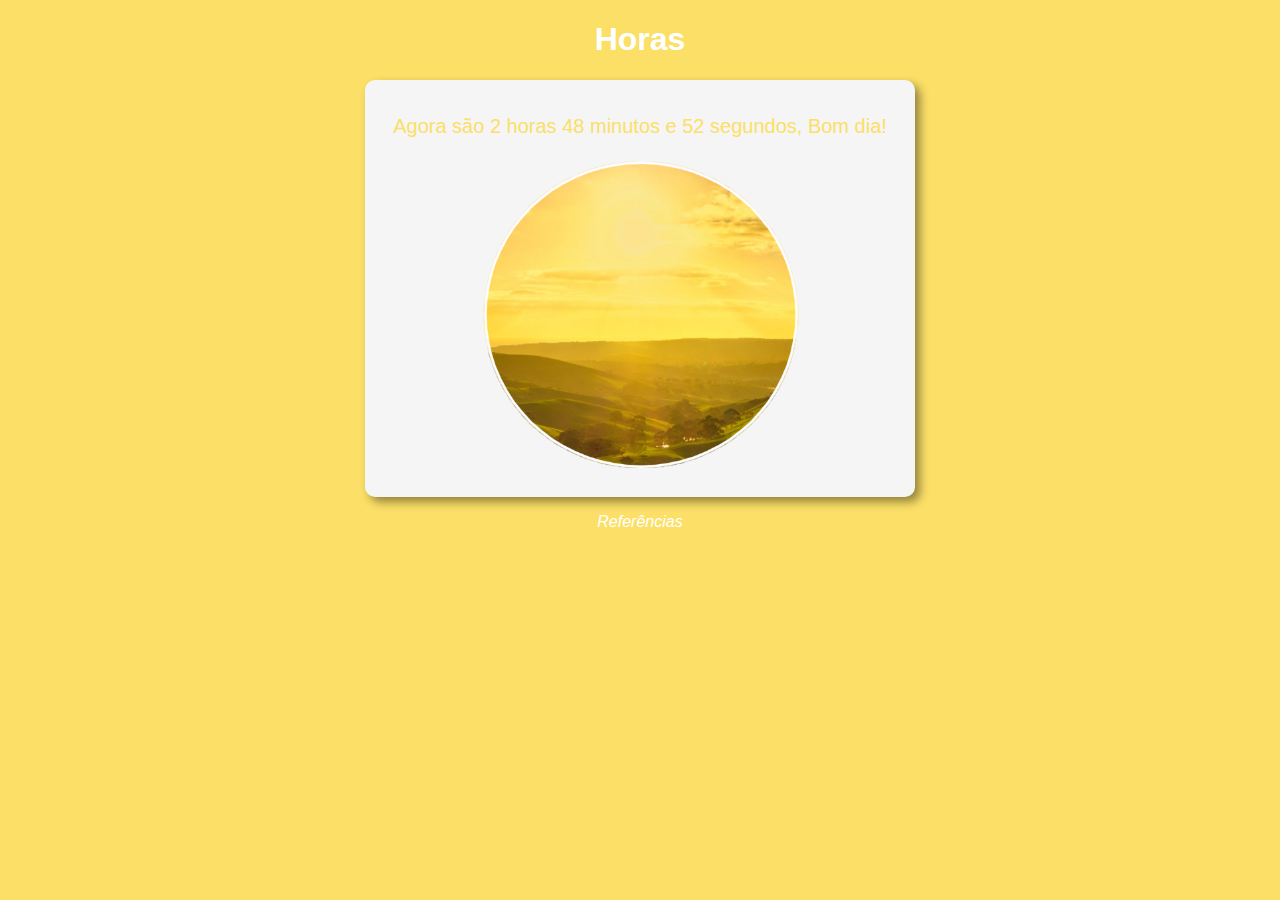
<file: Atv_hora/index.html>
<!DOCTYPE html>
<html lang="en">
<head>
    <meta charset="UTF-8">
    <meta name="viewport" content="width=device-width, initial-scale=1.0">
    <title>Document</title>
    <link rel="stylesheet" href="css/stilo.css">
</head>
<body id="corpo" onload="hora()">

    <header>
<h1>Horas</h1>
    </header>

    <section>
        <div>
            <p id="txt"></p>
            <img id="img"src="">
        </div>
    </section>

    <footer>
<p>Referências</p>
    </footer>
    <script src="js/stilo.js"></script>
</body>
</html>
</file>
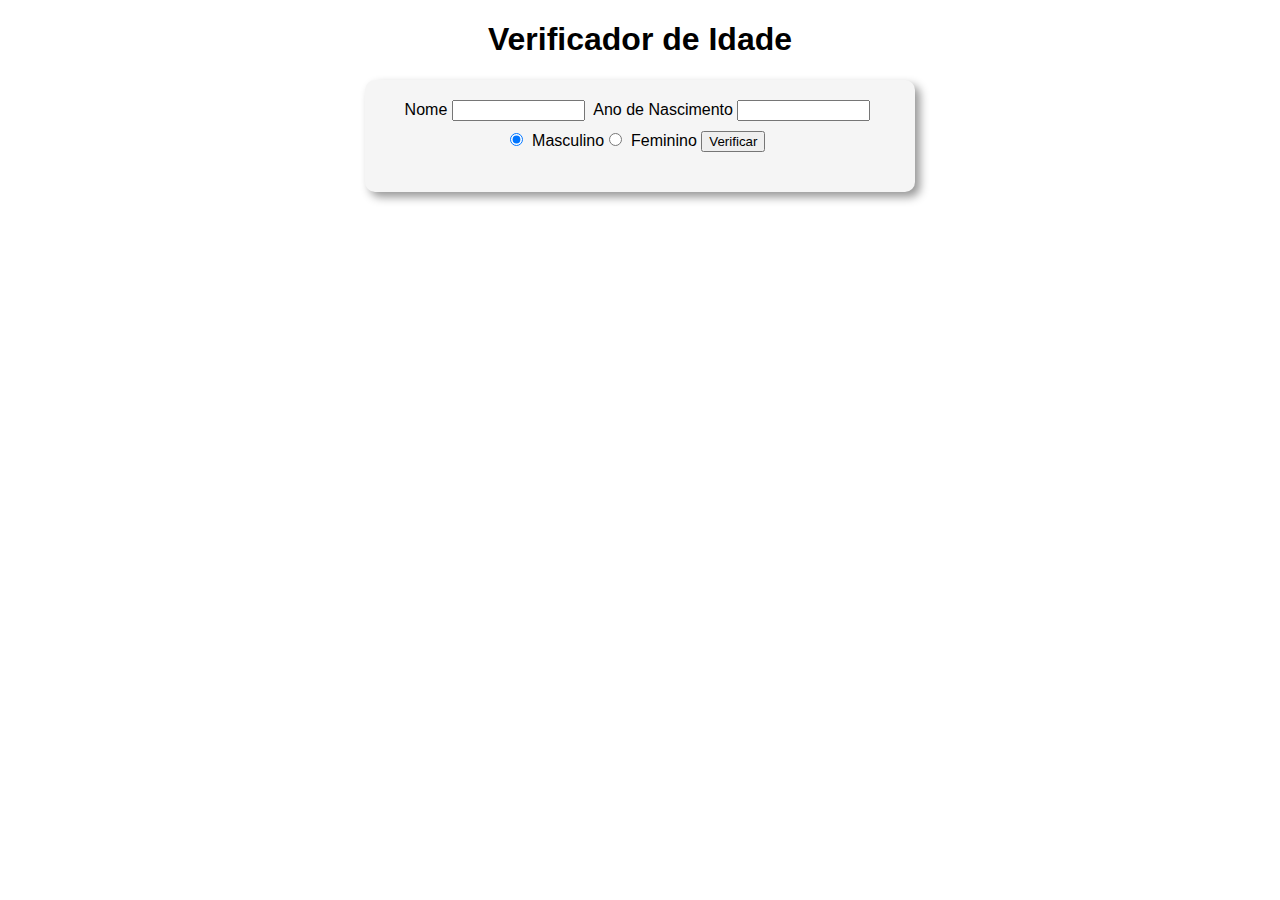
<file: Atv_idade/index.html>
<!DOCTYPE html>
<html lang="en">
<head>
    <meta charset="UTF-8">
    <meta name="viewport" content="width=device-width, initial-scale=1.0">
    <title>Idades</title>
    <link rel="stylesheet" href="css/estilo.css">
</head>
<body>
    <header><h1>Verificador de Idade</h1></header>
    <section>
        
        <div>
        <label for="N">Nome</label>
        <input type="text" name="" id="N">

        <label for="I">Ano de Nascimento</label>
        <input type="number" name="" id="ano"><br>
        
        <input type="radio" name="radsex" id="M" checked>
        <label for="M">Masculino</label>
        
        <input type="radio" name="radsex" id="F">
        <label for="F">Feminino</label>

        <input type="submit" value="Verificar" onclick="idade()">
        </div>
        
        <div>
        <p id="texto"></p>

        </div>

    </section>
    <footer></footer>
    <script src="js/funcoes.js"></script>
</body>
</html>
</file>
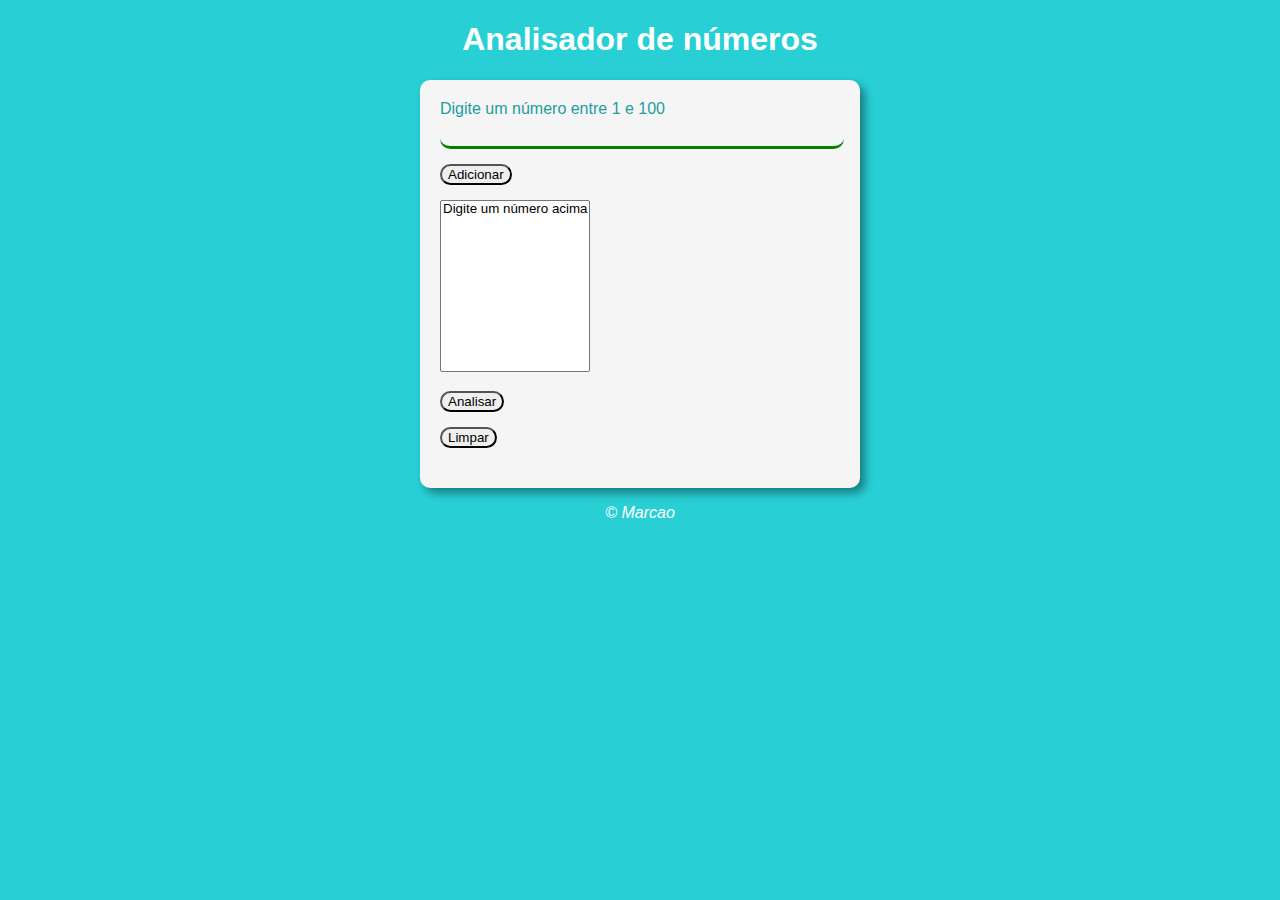
<file: Atv_analis_nums/modelo.html>
<!DOCTYPE html>
<html lang="en">
<head>
    <meta charset="UTF-8">
    <meta name="viewport" content="width=device-width, initial-scale=1.0">
    <title>Document</title>
    <link rel="stylesheet" href="css/stilo.css">
</head>
<body id="corpo">

    <header>
<h1>Analisador de números</h1>
    </header>

    <section>
        <label for="numero">Digite um número entre 1 e 100</label>
        <input type="number" id="numero">

        <input type="submit" value="Adicionar" onclick="adicionar()">

        <div>
            
            <select name="tabuada" id="lista" size="10">
                <option value="" id="option">Digite um número acima</option>
            </select>
        </div>
        <br>
        <div>
        <input type="submit" value="Analisar" id="anali" onclick="analisar()">
        <input type="submit" value="Limpar" id="limp" onclick="limpar()">
        <p id="res"></p>
        </div>
    </section>

    <footer>
<p>&copy; Marcao</p>
    </footer>
    <script src="js/func.js"></script>
</body>
</html>
</file>
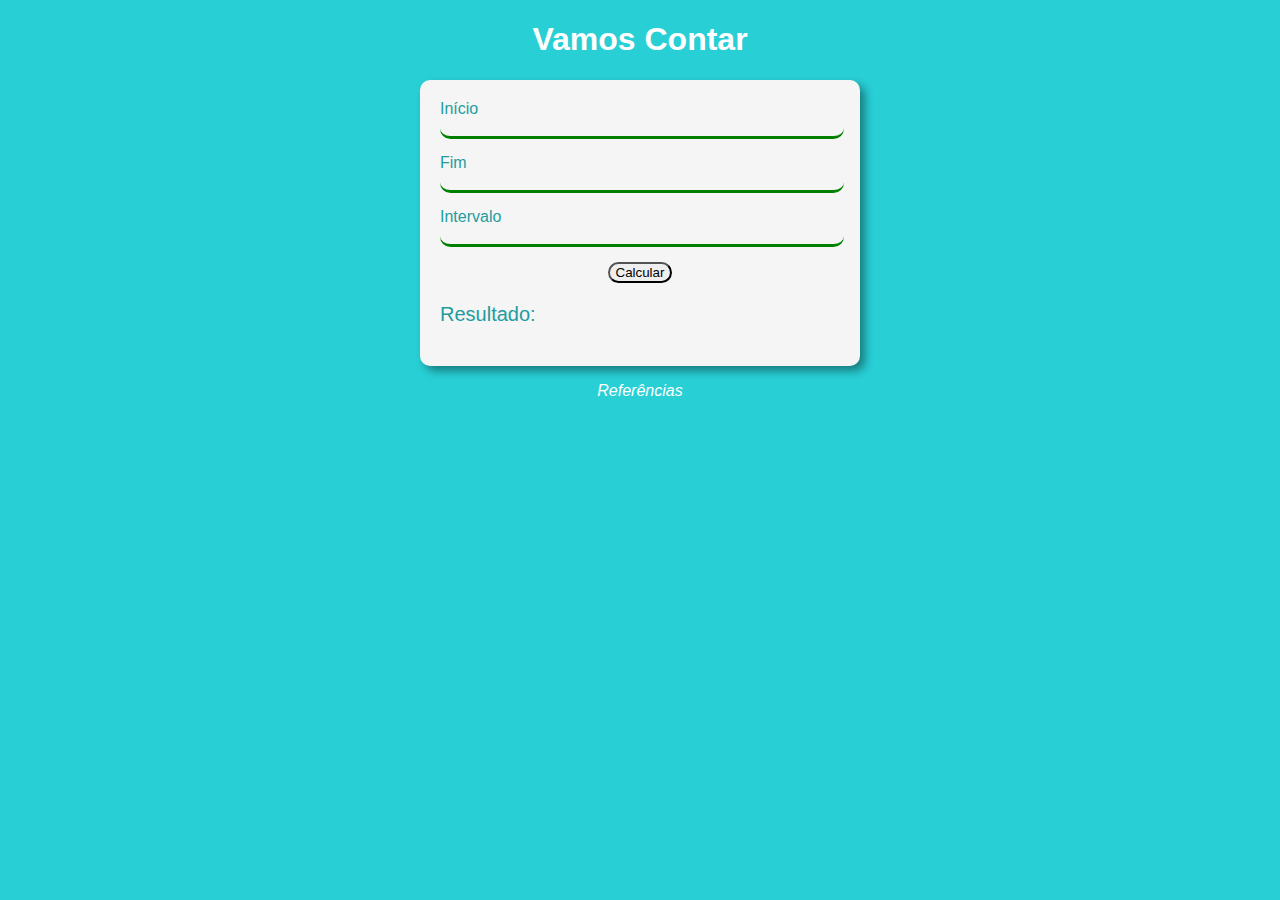
<file: Atv_cont/modelo.html>
<!DOCTYPE html>
<html lang="en">
<head>
    <meta charset="UTF-8">
    <meta name="viewport" content="width=device-width, initial-scale=1.0">
    <title>Document</title>
    <link rel="stylesheet" href="css/stilo.css">
</head>
<body id="corpo">

    <header>
<h1>Vamos Contar</h1>
    </header>

    <section>
        <label for="in">Início</label>
        <input type="number" id="in">
 

        <label for="fim">Fim</label>
        <input type="number" id="fim">
 

        <label for="intervalo">Intervalo</label>
        <input type="number" id="intervalo">


        <input type="submit" value="Calcular" onclick="conta()">

        <div>
            <p id="res">Resultado:</p>
        </div>


    </section>

    <footer>
<p>Referências</p>
    </footer>
    <script src="js/func.js"></script>
</body>
</html>
</file>
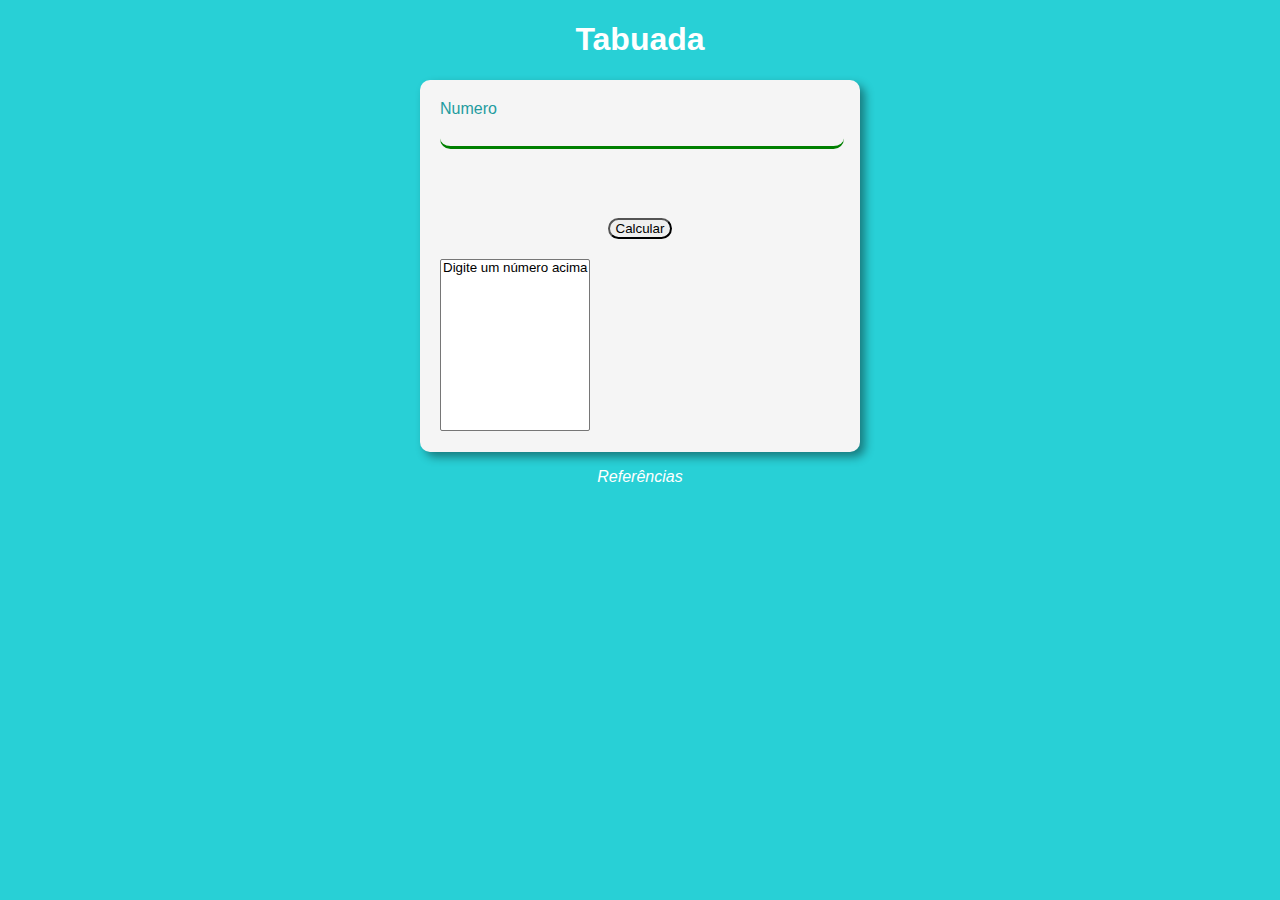
<file: Atv_tabuada/modelo.html>
<!DOCTYPE html>
<html lang="en">
<head>
    <meta charset="UTF-8">
    <meta name="viewport" content="width=device-width, initial-scale=1.0">
    <title>Document</title>
    <link rel="stylesheet" href="css/stilo.css">
</head>
<body id="corpo">

    <header>
<h1>Tabuada</h1>
    </header>

    <section>
        <label for="numero">Numero</label>
        <input type="number" id="numero">
        <br>
        <br>
        <br>

        <input type="submit" value="Calcular" onclick="tabuada()">

        <div>
            <p id="res"></p>
            <select name="tabuada" id="tab" size="10">
                <option value="">Digite um número acima</option>
            </select>
            <br>
        </div>
    </section>

    <footer>
<p>Referências</p>
    </footer>
    <script src="js/func.js"></script>
</body>
</html>
</file>
<file: Atv_hora/css/stilo.css>
body{

    background-color:rgb(9, 255, 0);
    font: normal 12pt Arial;
    text-align: center;
    color:white
}
header{

}
section{
    background-color: whitesmoke;
    border-radius:  10px;
    padding: 15px;
    width: 520px;
    margin: auto;
    box-shadow: 5px 5px 10px rgba(0, 0, 0, 0.411);

}
footer{
    text-align: center;
    font-style: italic;
}
img
{
    width: 320px;
    height: 320px;
}
div p 
{
font-size: 15pt;
}
</file>
<file: Atv_idade/css/estilo.css>
body{

    background-color:rgb(255, 255, 255);
    font: normal 12pt Arial;
    text-align: center;
}

section{
    background-color: whitesmoke;
    border-radius:  10px;
    padding: 15px;
    width: 520px;
    margin: auto;
    box-shadow: 5px 5px 10px rgba(0, 0, 0, 0.411);

}
footer{
    text-align: center;
    font-style: italic;
}

div p 
{
font-size: 15pt;
}
input
{
    margin: 5px 5px 5px 0px;
}
input[type="text"],input[type="number"]
{
    width: 125px;
}
</file>
<file: Atv_analis_nums/css/stilo.css>
body{

    background-color:rgb(40, 208, 214);
    font: normal 12pt Arial;
    text-align: center;
    color:white
}
header{

}
section{
    text-align: left;
    padding:20px;
    background-color: whitesmoke;
    color:rgb(31, 156, 160);
    border-radius:  10px;
    margin:auto;

    width: auto;
    max-width: 400px;
    height: auto;
    box-shadow: 5px 5px 10px rgba(0, 0, 0, 0.411);
}
footer{
    text-align: center;
    font-style: italic;

}


input
{
display:flex;
margin-right:auto;
margin-bottom:15px;
border-radius: 15px;
outline: none
}

input[type="number"]
{
    margin-top: 10px;
border-style: none;
border-bottom:solid green;
background-color: transparent;
width:100%;
padding-bottom: 2px;
}
input[type="submit"]
{
cursor: pointer;

}

div p 
{
font-size: 15pt;
}
</file>
<file: Atv_cont/css/stilo.css>
body{

    background-color:rgb(40, 208, 214);
    font: normal 12pt Arial;
    text-align: center;
    color:white
}
header{

}
section{
    text-align: left;
    padding:20px;
    background-color: whitesmoke;
    color:rgb(31, 156, 160);
    border-radius:  10px;
    margin:auto;

    width: auto;
    max-width: 400px;
    height: auto;
    box-shadow: 5px 5px 10px rgba(0, 0, 0, 0.411);
}
footer{
    text-align: center;
    font-style: italic;

}


input
{
display:flex;
margin-right:auto;
margin-bottom:15px;
border-radius: 15px;
outline: none
}

input[type="number"]
{
border-style: none;
border-bottom:solid green;
background-color: transparent;
width:100%;
padding-bottom: 2px;
}
input[type="submit"]
{
cursor: pointer;
margin:auto
}

div p 
{
font-size: 15pt;
}
</file>
<file: Atv_tabuada/css/stilo.css>
body{

    background-color:rgb(40, 208, 214);
    font: normal 12pt Arial;
    text-align: center;
    color:white
}
header{

}
section{
    text-align: left;
    padding:20px;
    background-color: whitesmoke;
    color:rgb(31, 156, 160);
    border-radius:  10px;
    margin:auto;

    width: auto;
    max-width: 400px;
    height: auto;
    box-shadow: 5px 5px 10px rgba(0, 0, 0, 0.411);
}
footer{
    text-align: center;
    font-style: italic;

}


input
{
display:flex;
margin-right:auto;
margin-bottom:15px;
border-radius: 15px;
outline: none
}

input[type="number"]
{
    margin-top: 10px;
border-style: none;
border-bottom:solid green;
background-color: transparent;
width:100%;
padding-bottom: 2px;
}
input[type="submit"]
{
cursor: pointer;
margin:auto
}

div p 
{
font-size: 15pt;
}
</file>
